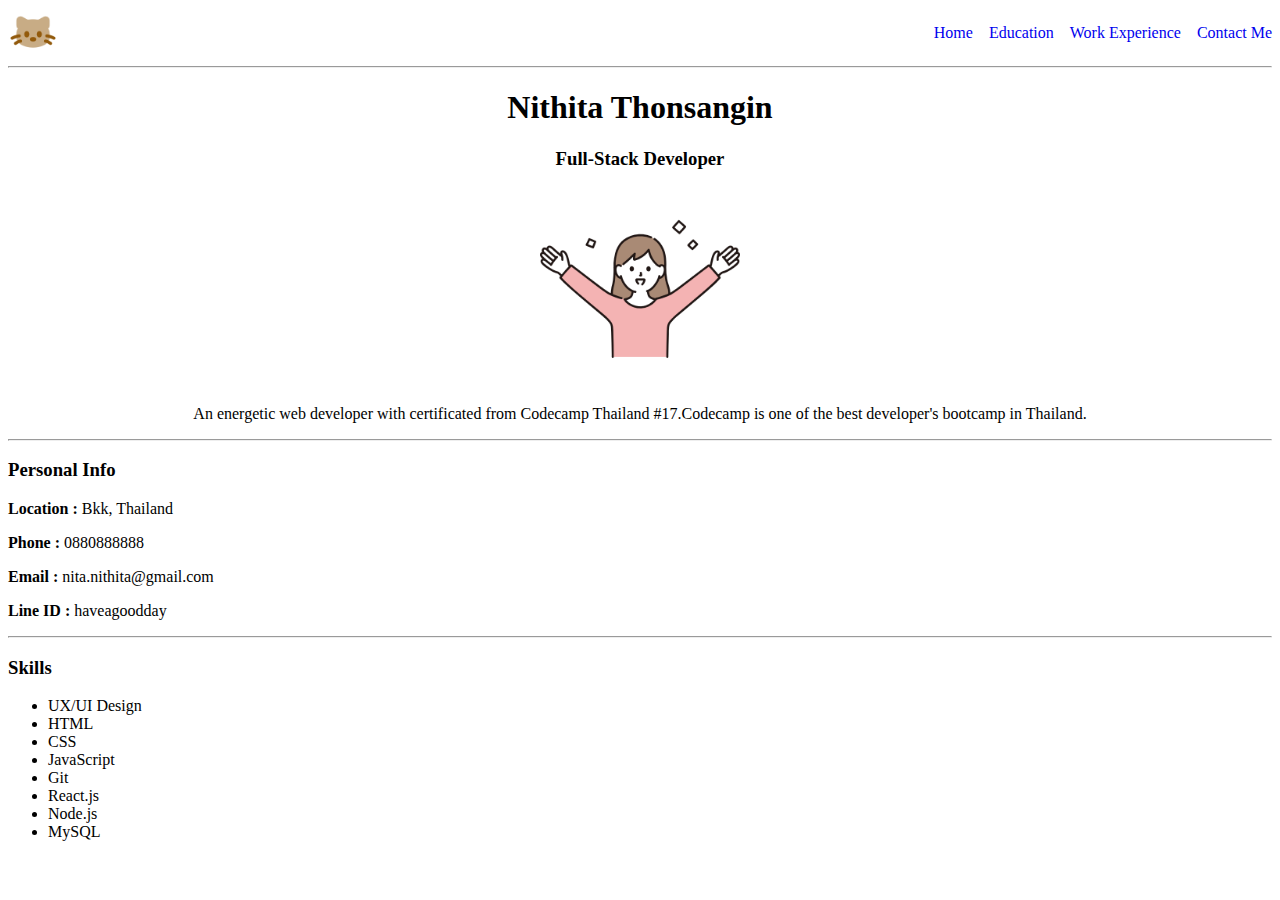
<file: index.html>
<!DOCTYPE html>
<html lang="en">
  <head>
    <meta charset="UTF-8" />
    <meta name="viewport" content="width=device-width, initial-scale=1.0" />
    <title>My Resume</title>
    <link rel="stylesheet" href="./styles.css" />
  </head>
  <body>
    <div class="nav-container">
      <div class="nav-img">
        <img src="./assets/cat.png" alt="" />
      </div>
      <div>
        <ul class="navbar">
          <li><a href="#">Home</a></li>
          <li><a href="./education.html">Education</a></li>
          <li><a href="./work-experience.html">Work Experience</a></li>
          <li><a href="./contact.html">Contact Me</a></li>
        </ul>
      </div>
    </div>
    <hr />

    <div class="content-container">
      <div class="header-container">
        <h1>Nithita Thonsangin</h1>
        <h3>Full-Stack Developer</h3>
        <div class="profile-img">
          <img src="./assets/woman.png" alt="profile" />
        </div>
        <p>
          An energetic web developer with certificated from Codecamp Thailand
          #17.Codecamp is one of the best developer's bootcamp in Thailand.
        </p>
      </div>

      <hr />

      <div class="info-container">
        <h3>Personal Info</h3>
        <p>Location : <span>Bkk, Thailand</span></p>
        <p>Phone : <span>0880888888</span></p>
        <p>Email : <span>nita.nithita@gmail.com</span></p>
        <p>Line ID : <span>haveagoodday</span></p>
      </div>
      <hr />
      <div class="skills-container">
        <h3>Skills</h3>
        <ul>
          <li>UX/UI Design</li>
          <li>HTML</li>
          <li>CSS</li>
          <li>JavaScript</li>
          <li>Git</li>
          <li>React.js</li>
          <li>Node.js</li>
          <li>MySQL</li>
        </ul>
      </div>
    </div>
  </body>
</html>
</file>
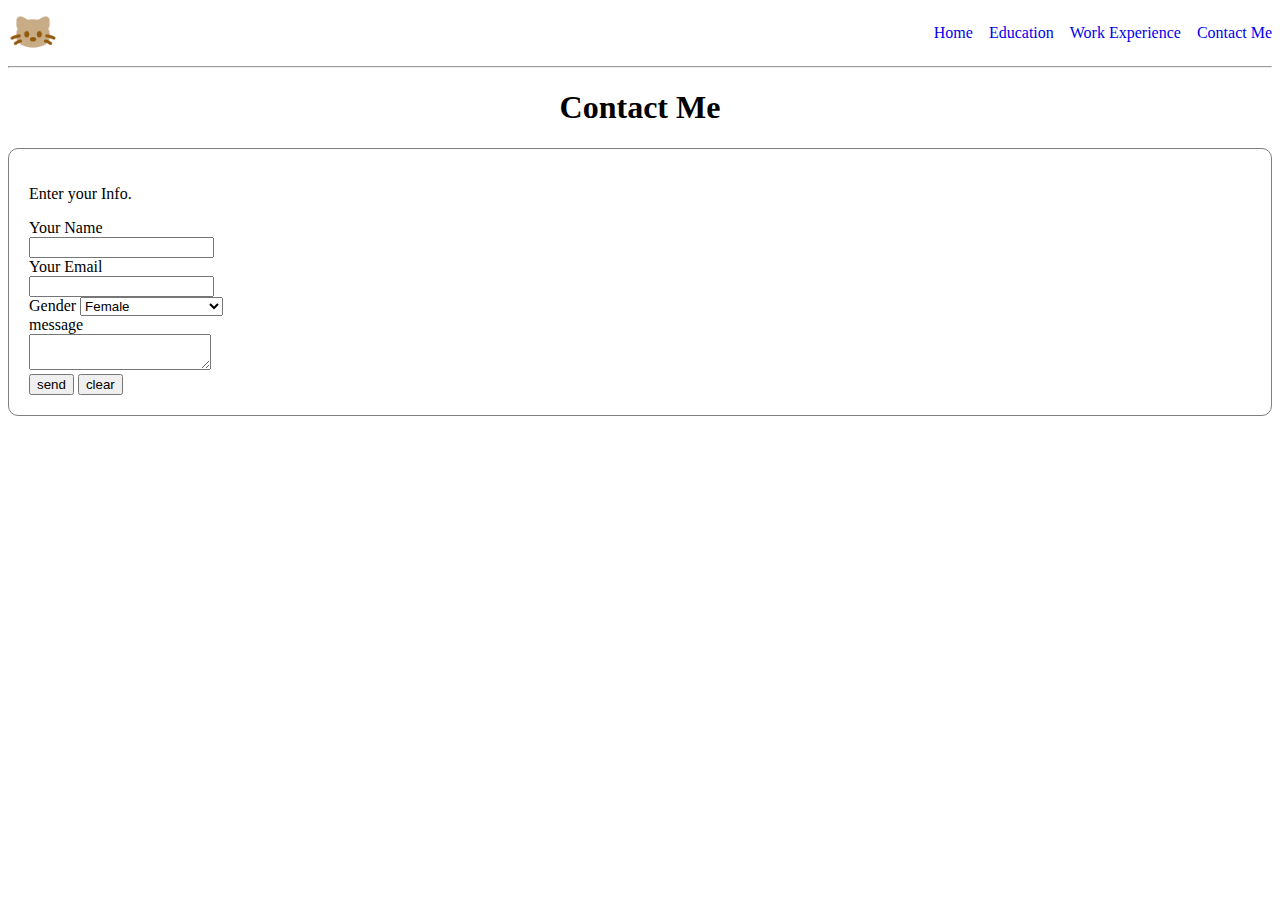
<file: contact.html>
<!DOCTYPE html>
<html lang="en">
  <head>
    <meta charset="UTF-8" />
    <meta name="viewport" content="width=device-width, initial-scale=1.0" />
    <title>Document</title>
    <link rel="stylesheet" href="./styles.css" />
  </head>
  <body>
    <div class="nav-container">
      <div class="nav-img">
        <img src="./assets/cat.png" alt="" />
      </div>
      <div>
        <ul class="navbar">
          <li><a href="./index.html">Home</a></li>
          <li><a href="./education.html">Education</a></li>
          <li><a href="#">Work Experience</a></li>
          <li><a href="./contact.html">Contact Me</a></li>
        </ul>
      </div>
    </div>

    <hr />

    <div class="content-container">
      <h1>Contact Me</h1>
      <div class="form-container">
        <p>Enter your Info.</p>

        <form action="">
          <label>Your Name <br /><input type="text" name="fname" /></label>
          <br />
          <label>Your Email <br /><input type="email" name="email" /></label>
          <br />
          <label for="gender">Gender</label>
          <select name="gender-list" id="gender">
            <option value="female">Female</option>
            <option value="male">Male</option>
            <option value="other">Other</option>
            <option value="none">Prefer not to answer</option>
          </select>
          <br />
          <label>message</label>
          <br />
          <textarea name="comment"></textarea><br />
          <button type="button">send</button>
          <button>clear</button>
        </form>
      </div>
    </div>
  </body>
</html>
</file>
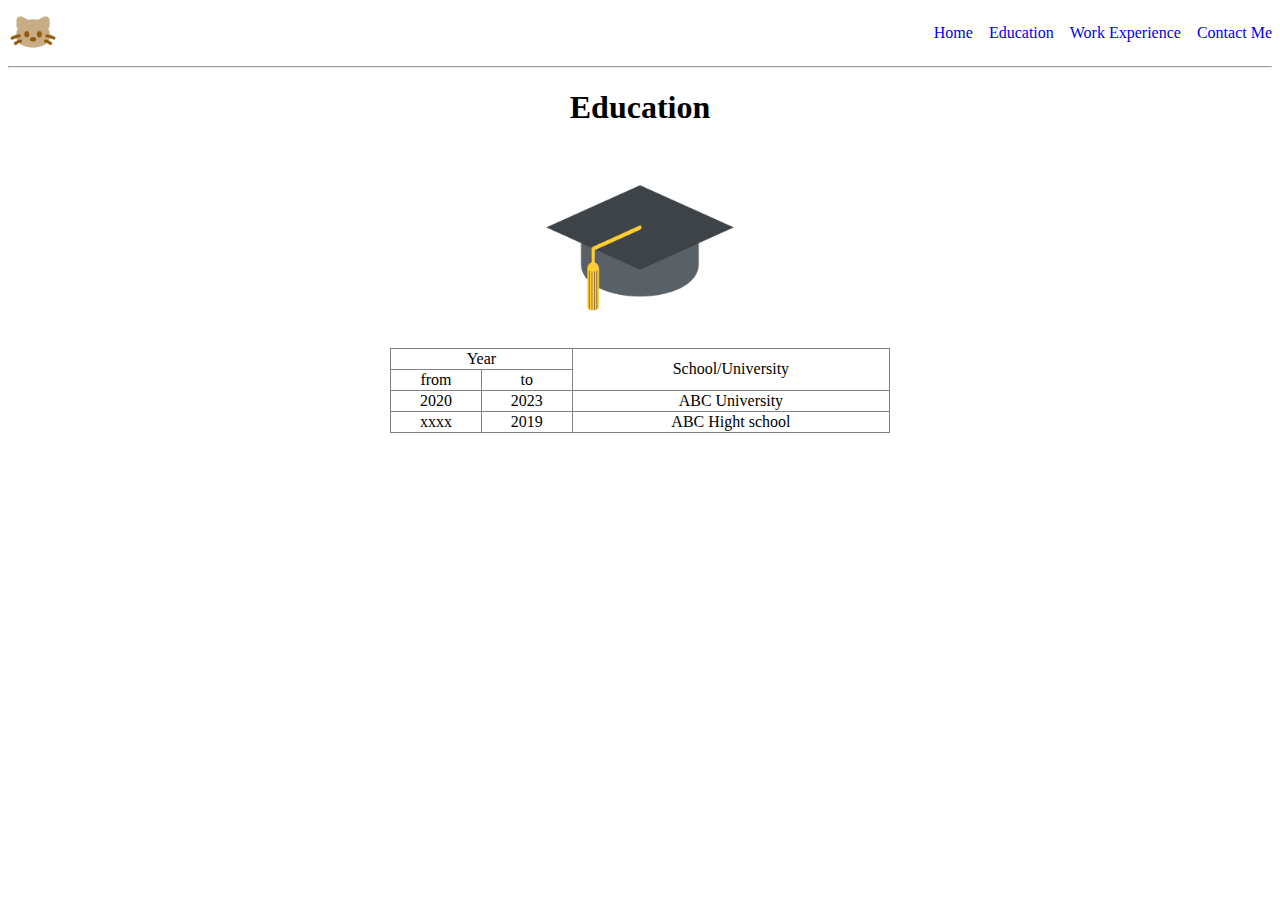
<file: education.html>
<!DOCTYPE html>
<html lang="en">
  <head>
    <meta charset="UTF-8" />
    <meta name="viewport" content="width=device-width, initial-scale=1.0" />
    <title>Document</title>
    <link rel="stylesheet" href="./styles.css" />
  </head>
  <body>
    <div class="nav-container">
      <div class="nav-img">
        <img src="./assets/cat.png" alt="" />
      </div>
      <div>
        <ul class="navbar">
          <li><a href="./index.html">Home</a></li>
          <li><a href="#">Education</a></li>
          <li><a href="./work-experience.html">Work Experience</a></li>
          <li><a href="./contact.html">Contact Me</a></li>
        </ul>
      </div>
    </div>

    <hr />

    <div class="content-container">
      <h1>Education</h1>
      <div class="edu-img">
        <img src="./assets/graduation-cap.png" alt="graduation-cap" />
      </div>

      <div class="table-container">
        <table class="table">
          <tr>
            <td colspan="2">Year</td>
            <td rowspan="2">School/University</td>
          </tr>

          <tr>
            <td>from</td>
            <td>to</td>
          </tr>

          <tr>
            <td>2020</td>
            <td>2023</td>
            <td>ABC University</td>
          </tr>

          <tr>
            <td>xxxx</td>
            <td>2019</td>
            <td>ABC Hight school</td>
          </tr>
        </table>
      </div>
    </div>
  </body>
</html>
</file>
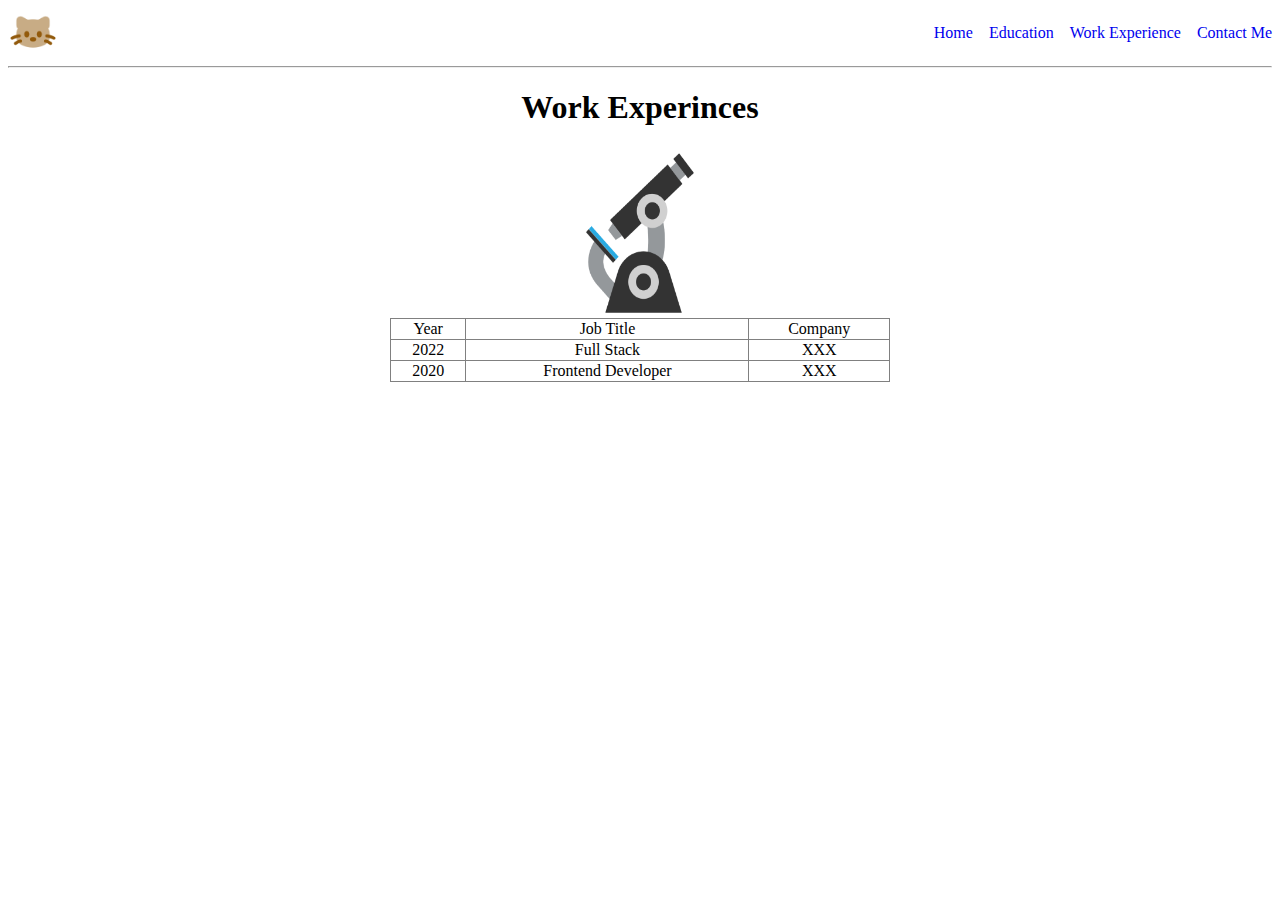
<file: work-experience.html>
<!DOCTYPE html>
<html lang="en">
  <head>
    <meta charset="UTF-8" />
    <meta name="viewport" content="width=device-width, initial-scale=1.0" />
    <title>Document</title>
    <link rel="stylesheet" href="./styles.css" />
  </head>
  <body>
    <div class="nav-container">
      <div class="nav-img">
        <img src="./assets/cat.png" alt="" />
      </div>
      <div>
        <ul class="navbar">
          <li><a href="./index.html">Home</a></li>
          <li><a href="./education.html">Education</a></li>
          <li><a href="#">Work Experience</a></li>
          <li><a href="./contact.html">Contact Me</a></li>
        </ul>
      </div>
    </div>

    <hr />

    <div class="content-container">
      <h1>Work Experinces</h1>
      <div class="exp-img">
        <img src="./assets/microscope.png" alt="graduation-cap" />
      </div>

      <div class="table-container">
        <table class="table">
          <tr>
            <td>Year</td>
            <td>Job Title</td>
            <td>Company</td>
          </tr>

          <tr>
            <td>2022</td>
            <td>Full Stack</td>
            <td>XXX</td>
          </tr>

          <tr>
            <td>2020</td>
            <td>Frontend Developer</td>
            <td>XXX</td>
          </tr>
        </table>
      </div>
    </div>
  </body>
</html>
</file>
<file: styles.css>
.nav-container {
  display: flex;
  justify-content: space-between;
  align-items: center;
}

.nav-img {
  width: 50px;
  height: 50px;
}

.nav-img img {
  width: 100%;
}
.navbar {
  list-style-type: none;
  display: flex;
  justify-content: center;
  gap: 16px;
}

.navbar a {
  text-decoration: none;
}

.content-container h1 {
  text-align: center;
}

/* -----------------------------inddex page----------------------------== */

.header-container h3 {
  text-align: center;
}

.profile-img {
  width: 200px;
  height: 200px;
  border-radius: 200px;

  margin: auto;
}

.profile-img img {
  height: 100%;
  width: 100%;
}

.header-container p {
  text-align: center;
}

.info-container p {
  font-weight: bold;
}

.info-container span {
  font-weight: normal;
}

/* -----------------------------education page----------------------------== */
.edu-img {
  width: 200px;
  height: 200px;
  overflow: hidden;
  margin: auto;
}

.edu-img img {
  width: 100%;
  height: 100%;
}

.table-container {
  display: flex;
  justify-content: center;
}

.table {
  border: 1px solid gray;
  border-collapse: collapse;
  width: 500px;
}
.table td {
  border: 1px solid gray;
  text-align: center;
}

/* -----------------------------work-experience page----------------------------== */
.exp-img {
  width: 150px;
  height: 170px;
  overflow: hidden;
  margin: auto;
}

.exp-img img {
  width: 100%;
  height: 100%;
}

/* -----------------------------contact page----------------------------== */
.form-container {
  border: 1px solid gray;
  border-radius: 10px;
  padding: 20px;
}
</file>
